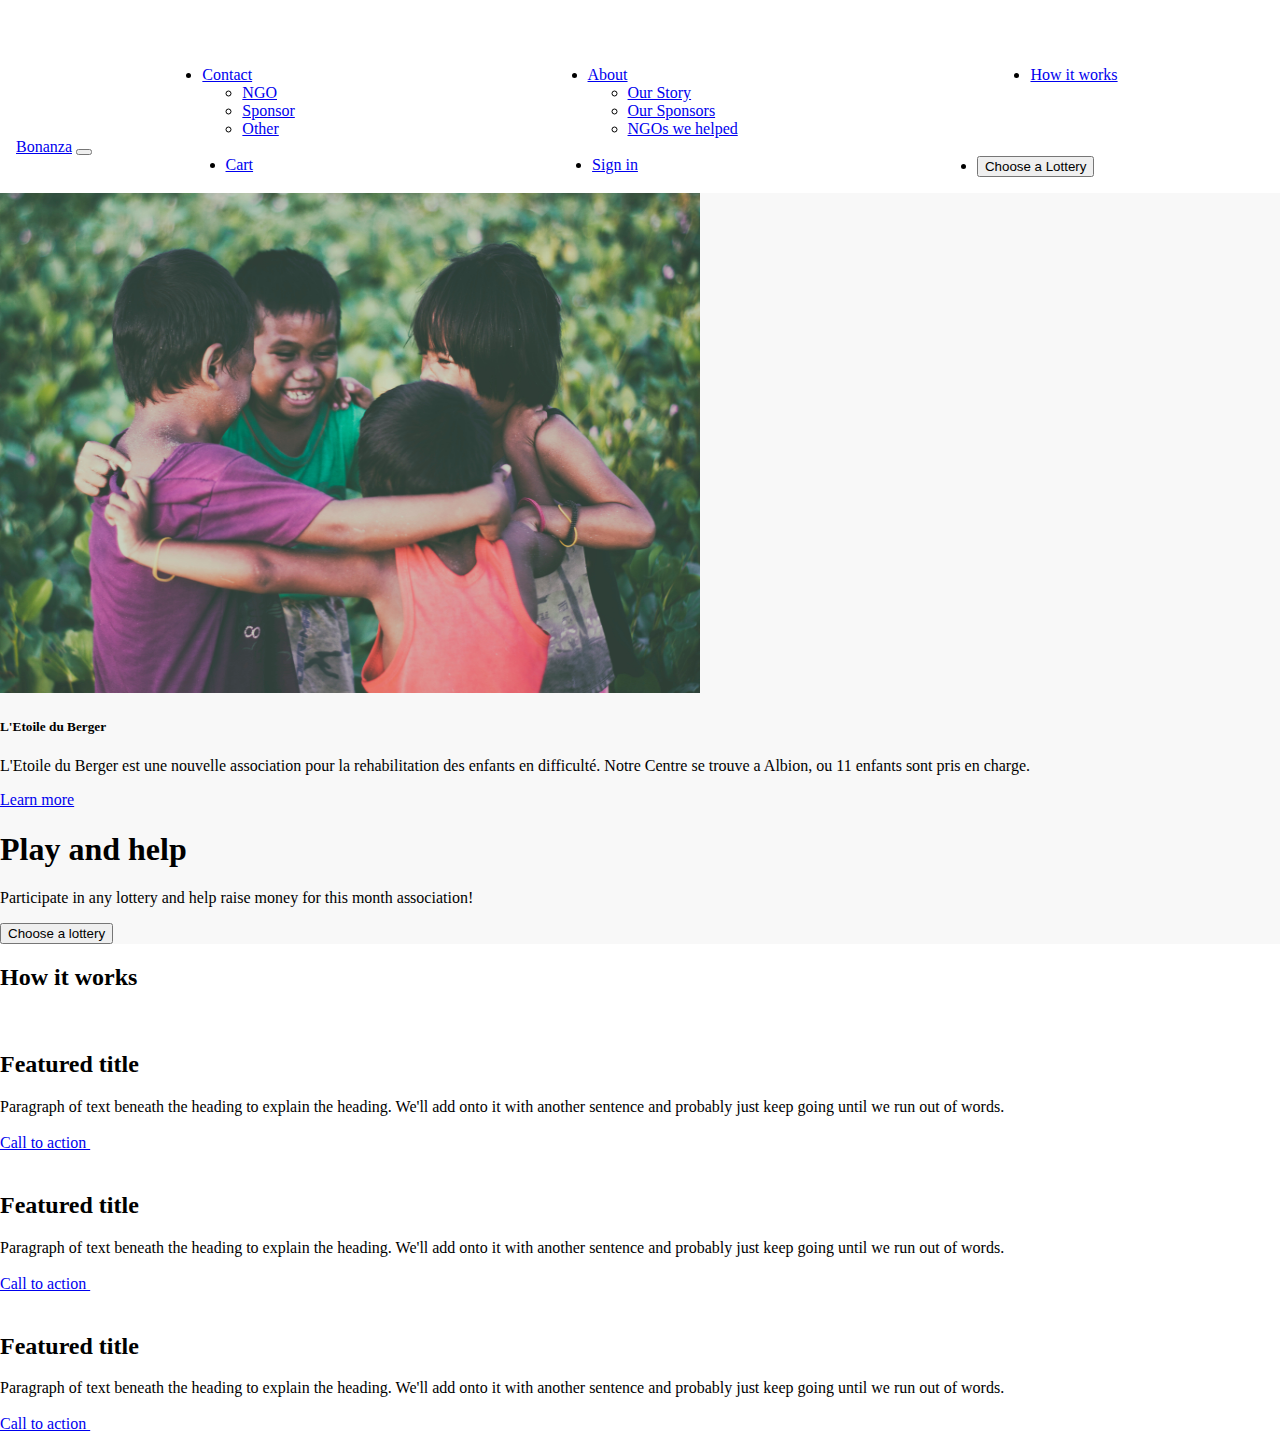
<file: HomePage/index.html>
<!doctype html>
<html lang="en">
  <head>
    <meta charset="utf-8">
    <meta name="viewport" content="width=device-width, initial-scale=1">
    <title>Bootstrap demo</title>
    <link href="https://cdn.jsdelivr.net/npm/bootstrap@5.2.0-beta1/dist/css/bootstrap.min.css" rel="stylesheet" integrity="sha384-0evHe/X+R7YkIZDRvuzKMRqM+OrBnVFBL6DOitfPri4tjfHxaWutUpFmBp4vmVor" crossorigin="anonymous">
    <link rel="stylesheet" href="style.css">
  </head>
  <body>
    <!-- navbar -->
    <nav class="navbar fixed-top  navbar-expand-lg bg-white">
      <div class="container-fluid nav-container">
        
        <!-- left -->        
        <div class="collapse navbar-collapse order-lg-1 order-3 navigation-menu" >
          <ul class="navbar-nav">
            <li class="nav-item px-3 dropdown">
              <a class="nav-link dropdown-toggle" href="#" id="navbarDropdownMenuLink" role="button" data-bs-toggle="dropdown" aria-expanded="false">
                Contact
              </a>
              <ul class="dropdown-menu" aria-labelledby="navbarDropdownMenuLink">
                <li><a class="dropdown-item" href="#">NGO</a></li>
                <li><a class="dropdown-item" href="#">Sponsor</a></li>
                <li><a class="dropdown-item" href="#">Other</a></li>
              </ul>
            </li>
            <li class="nav-item px-3 dropdown">
              <a class="nav-link dropdown-toggle" href="#" id="navbarDropdownMenuLink" role="button" data-bs-toggle="dropdown" aria-expanded="false">
                About
              </a>
              <ul class="dropdown-menu" aria-labelledby="navbarDropdownMenuLink">
                <li><a class="dropdown-item" href="#">Our Story</a></li>
                <li><a class="dropdown-item" href="#">Our Sponsors</a></li>
                <li><a class="dropdown-item" href="#">NGOs we helped</a></li>
              </ul>
            </li>
            <li class="nav-item px-3">
              <a class="nav-link" href="#">How it works</a>
            </li>
          </ul>
        </div>
        <!-- left -->

        <a class="navbar-brand order-1 mr-lg-0" href="#">Bonanza</a>
        <button class="navbar-toggler order-2" type="button" data-bs-toggle="collapse" data-bs-target=".navigation-menu" >
          <span class="navbar-toggler-icon"></span>
        </button>

        <!-- right -->
        <div class="collapse navbar-collapse order-lg-3 order-4 navigation-menu" >
          <ul class="navbar-nav">
            <li class="nav-item px-3">
              <a class="nav-link" href="#">Cart</a>
            </li>
            <li class="nav-item px-3">
              <a class="nav-link" href="#">Sign in</a>
            </li>
            <li class="nav-item px-3">
              <button class="btn btn-outline-success" type="button">Choose a Lottery</button>
            </li>
           
          </ul>
        </div>
        <!-- right -->
      </div>
    </nav>
    <!-- navbar -->
    
    <!-- hero -->
    <div class="hero container-fluid">
      <div class="container-fluid col-xxl-8 px-4 py-5">
        <div class="row flex-lg-row-reverse align-items-center g-5 py-5">
          <div class="col-10 col-sm-8 col-lg-6 right shadow-sm p-2 mb-5 bg-body rounded">
            <img src="/HomePage/Pictures/pexels-archie-binamira-754769.jpg" class="d-block mx-lg-auto img-fluid" alt="photo of kids" width="700" height="500" loading="lazy">
            <div class="card-body">
              <h5 class="card-title">L'Etoile du Berger</h5>
              <p class="card-text">L'Etoile du Berger est une nouvelle association pour la rehabilitation des enfants en difficulté. Notre Centre se trouve a Albion, ou 11 enfants sont pris en charge.</p>
              <a href="#" class="btn btn-primary">Learn more</a>
            </div>
            

          </div>
          <div class="col-lg-6">
            <h1 class="display-6 fw-bold lh-1 mb-3">Play and help</h1>
            <p class="lead">Participate in any lottery and help raise money for this month association!</p>
            <div class="d-grid gap-2 d-md-flex justify-content-md-start">
              <button type="button" class="btn btn-success btn-lg px-4 me-md-2">Choose a lottery</button>
              
            </div>
              
          </div>
        </div>
      </div>
    </div>




   
    <!-- hero -->
    
 
    <!-- How it Works -->
   
    <div class="container px-4 py-5" id="featured-3">
      <h2 class="pb-2 border-bottom">How it works</h2>
      <div class="row g-4 py-5 row-cols-1 row-cols-lg-3">
        <div class="feature col">
          <div class="feature-icon d-inline-flex align-items-center justify-content-center bg-primary bg-gradient text-white fs-2 mb-3">
            <svg class="bi" width="1em" height="1em"><use xlink:href="#collection"/></svg>
          </div>
          <h2>Featured title</h2>
          <p>Paragraph of text beneath the heading to explain the heading. We'll add onto it with another sentence and probably just keep going until we run out of words.</p>
          <a href="#" class="icon-link d-inline-flex align-items-center">
            Call to action
            <svg class="bi" width="1em" height="1em"><use xlink:href="#chevron-right"/></svg>
          </a>
        </div>
        <div class="feature col">
          <div class="feature-icon d-inline-flex align-items-center justify-content-center bg-primary bg-gradient text-white fs-2 mb-3">
            <svg class="bi" width="1em" height="1em"><use xlink:href="#people-circle"/></svg>
          </div>
          <h2>Featured title</h2>
          <p>Paragraph of text beneath the heading to explain the heading. We'll add onto it with another sentence and probably just keep going until we run out of words.</p>
          <a href="#" class="icon-link d-inline-flex align-items-center">
            Call to action
            <svg class="bi" width="1em" height="1em"><use xlink:href="#chevron-right"/></svg>
          </a>
        </div>
        <div class="feature col">
          <div class="feature-icon d-inline-flex align-items-center justify-content-center bg-primary bg-gradient text-white fs-2 mb-3">
            <svg class="bi" width="1em" height="1em"><use xlink:href="#toggles2"/></svg>
          </div>
          <h2>Featured title</h2>
          <p>Paragraph of text beneath the heading to explain the heading. We'll add onto it with another sentence and probably just keep going until we run out of words.</p>
          <a href="#" class="icon-link d-inline-flex align-items-center">
            Call to action
            <svg class="bi" width="1em" height="1em"><use xlink:href="#chevron-right"/></svg>
          </a>
        </div>
      </div>
    </div>

    <!-- How it works -->










    <script src="https://cdn.jsdelivr.net/npm/bootstrap@5.2.0-beta1/dist/js/bootstrap.bundle.min.js" integrity="sha384-pprn3073KE6tl6bjs2QrFaJGz5/SUsLqktiwsUTF55Jfv3qYSDhgCecCxMW52nD2" crossorigin="anonymous"></script>
    <script src="https://cdn.jsdelivr.net/npm/@popperjs/core@2.11.5/dist/umd/popper.min.js" integrity="sha384-Xe+8cL9oJa6tN/veChSP7q+mnSPaj5Bcu9mPX5F5xIGE0DVittaqT5lorf0EI7Vk" crossorigin="anonymous"></script>
    <!-- <script src="https://cdn.jsdelivr.net/npm/bootstrap@5.2.0-beta1/dist/js/bootstrap.min.js" integrity="sha384-kjU+l4N0Yf4ZOJErLsIcvOU2qSb74wXpOhqTvwVx3OElZRweTnQ6d31fXEoRD1Jy" crossorigin="anonymous"></script>  -->
  </body>
</html>
</file>
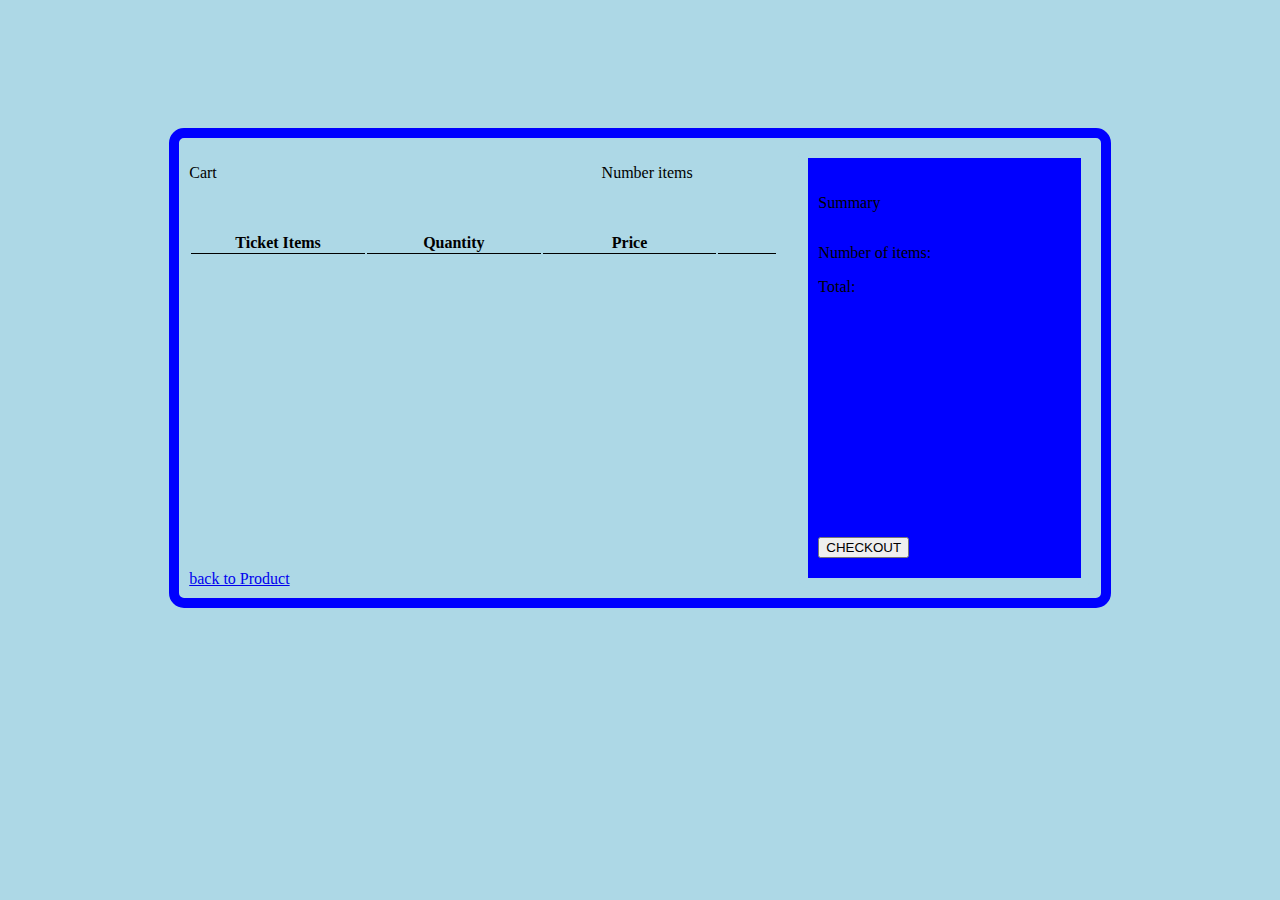
<file: Cart.html>
<!DOCTYPE html>
<html lang="en">
<head>
    <meta charset="UTF-8">
    <title>Shopping Cart</title>
    <link rel="stylesheet" href="Cart.css">
</head>
<body>

        <div class="container">
            <div class="ProductDetail">
                <div class="header">
                    <div class="headerLeft">
                        <p>Cart </p>
                    </div>
                    <div class="headerRight">
                        <p>Number items</p>
                    </div>
                </div>
                <div class="body" id="#">
                    <table id="sampleTable">
                          <tr>
                              <th> Ticket Items</th>
                              <th> Quantity</th>
                              <th> Price </th>
                              <th>  </th>
                          </tr>
                    </table>
                </div>
                <div class="footer">
                    <a href="ProductDisplay.html"> back to Product</a>
                </div>
            </div>

            <div class="Summary">
                <div class="header">
                    <p> Summary</p>

                </div>
                <div class="body">
                    <p> Number of items: </p>
                    <p> Total: </p>
                </div>
                <div>
                    <button type="submit" id="checkOut"> CHECKOUT</button>
                </div>
            </div>
        </div>




<!-- <script src="buy.js" charset="utf-8"></script>-->
<script src="Cart.js"  charset="utf-8"></script>
</body>
</html>
</file>
<file: HomePage/style.css>
body {
  margin: 0 !important;
  padding-top: 50px;
}

/* navbar */
@media(min-width:992px) {
  .navbar-expand-lg .navbar-collapse {
    width: 100%;
    
  }
}

.navbar-nav {
  margin: auto !important;
  display: flex;
  justify-content: space-around;
  }

  .nav-container {
    padding: 16px;
  }

/* navbar */


/* hero */
.hero {
  background-color: #f8f8f8;
  
  width: 100%;

  /* padding-top: 50px;
  height: 580px; */
  /* text-align: center; */
}

/* .card {
  width: 450px;
  height: 500px;
  /* text-align: center; */
  /* padding: 5px; */
  /* margin-top: 15px; */
  /* margin-bottom: 200px; */
  /* border: 1px solid blue; */


.card-img-top {
  width:100%
  ;
  height:300px;
  
}

.main {
  padding-top: 40px;
  border: 1px solid green;
  height: 200px;
}

.liki {
  border: 1px solid red;
  height:505px;
  
  /* margin-left: 12em; */
}

/* hero */

/* how content */
.how {
  margin-top:150px ;
  
  border: 1px solid yellow;
}

/* how content */
.one {
  border: 1px solid purple;
  /* margin-top: 200px; */
}

.btn-liki {
  border:1px solid red;
}
</file>
<file: Cart.css>
body{
    background: lightblue;
    align-items: center;
	display: flex;
	justify-content:center;
	flex-direction: column;
	min-height: 50%;
	margin: 10%;
}

.container{
        width: 90%;
        height: 90%;
        border-radius: 15px;
        background: lightblue ;
        display: flex;
        flex-direction: row;
        border: 10px solid blue;
        justify-content: flex-end;

}

.ProductDetail{
        display: flex ;
        justify-content: space-between ;
        flex-direction: column ;
        background: lightblue ;
        width: 70% ;
        height: 400px
        padding: ;
        margin: 10px;
}
.Summary{
        display: flex ;
        justify-content: space-evenly;
        flex-direction: column;
        background: blue ;
        width: 30% ;
        height: 400px ;
        padding: 10px;
        margin: 10px;
        border: 10px solid lightblue;
        border-radius: 10px
}

.header{
        display: flex;
        flex-direction: row ;

        justify-content: space-between;
        height: 10%;

}

.headerLeft{
        display: flex;
        justify-content: flex-start;

        height: 100% ;
        width: 10% ;
}

.headerRight{
        display: flex ;
        justify-self: flex-end;

        height: 100% ;
        width: 30% ;
}

.body{
        width: 100% ;
        height: 300px ;
}

table{
        width: 100%;
}

tr, th{
    border-bottom: 1px solid;
    width: 30%;
}
</file>
